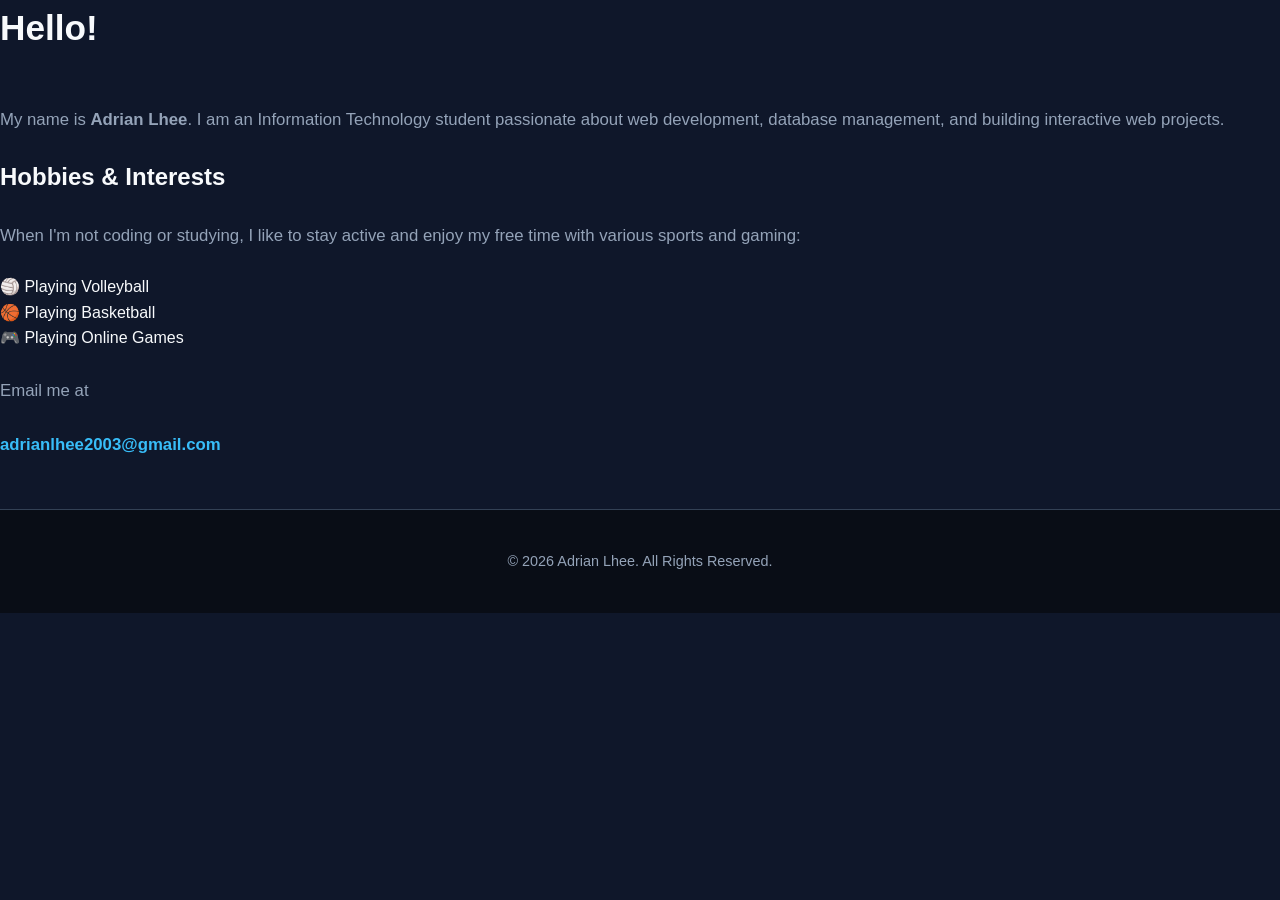
<file: about.html>
<!DOCTYPE html>
<html lang="en">
<head>
    <meta charset="UTF-8">
    <meta name="viewport" content="width=device-width, initial-scale=1.0">
    <title>About Me</title>
    <link rel="icon" type="image/png" href="img/log.png">
    <link rel="stylesheet" href="styles.css">
</head>
<body>

    <!-- About Me & Hobbies Section -->
<div class="main-text">
    <h1>Hello!</h1>
    <p>
        My name is <strong>Adrian Lhee</strong>. I am an Information Technology student passionate about web development, database management, and building interactive web projects.
    </p>

    <h2>Hobbies & Interests</h2>
    <p>
        When I'm not coding or studying, I like to stay active and enjoy my free time with various sports and gaming:
    </p>
    <ul>
        <li>🏐 Playing Volleyball</li>
        <li>🏀 Playing Basketball</li>
        <li>🎮 Playing Online Games</li>
    </ul>

    <p>
        Email me at 
        <a href="mailto:adrianlhee2003@gmail.com">
            adrianlhee2003@gmail.com
        </a>
    </p>
</div>

<!-- Footer Section -->
<footer>
    <p>&copy; 2026 Adrian Lhee. All Rights Reserved.</p>
</footer>
</body>
</html>
</file>
<file: styles.css>
* {
    margin: 0;
    padding: 0;
    box-sizing: border-box;
    font-family: 'Segoe UI', Tahoma, Geneva, Verdana, sans-serif;
}

body {
    background-color: #0f172a;
    color: #f8fafc;
    line-height: 1.6;
}

/* Header / Hero Section */
header {
    min-height: 100vh;
    display: flex;
    flex-direction: column;
    justify-content: space-between;
    padding: 2rem 5%;
    background: linear-gradient(rgba(15, 23, 42, 0.85), rgba(15, 23, 42, 0.95)), url('images/largeprofile.jpg') no-repeat center center/cover;
    border-bottom: 1px solid #334155;
}

nav {
    display: flex;
    justify-content: space-between;
    align-items: center;
    max-width: 1200px;
    width: 100%;
    margin: 0 auto;
}

nav div:first-child {
    font-size: 1.5rem;
    font-weight: 800;
    letter-spacing: 2px;
    color: #38bdf8;
}

nav a {
    color: #f8fafc;
    text-decoration: none;
    font-weight: 600;
    font-size: 0.95rem;
    padding: 0.5rem 1.2rem;
    border: 1px solid #334155;
    border-radius: 6px;
    transition: all 0.3s ease;
    background-color: rgba(30, 41, 59, 0.5);
}

nav a:hover {
    color: #38bdf8;
    border-color: #38bdf8;
    background-color: rgba(56, 189, 248, 0.1);
}

.hero-content {
    display: flex;
    flex-direction: column;
    align-items: center;
    text-align: center;
    max-width: 800px;
    margin: auto;
    padding: 3rem 0;
}

.hero-content img {
    width: 140px;
    height: 140px;
    border-radius: 50%;
    object-fit: cover;
    border: 3px solid #38bdf8;
    margin-bottom: 1.5rem;
    box-shadow: 0 0 20px rgba(56, 189, 248, 0.3);
}

.hero-content h1 {
    font-size: 2.8rem;
    font-weight: 800;
    margin-bottom: 1rem;
    letter-spacing: -0.5px;
}

.hero-content p {
    font-size: 1.1rem;
    color: #94a3b8;
    margin-bottom: 0.8rem;
    max-width: 600px;
}

.hero-btn {
    margin-top: 1.5rem;
}

.hero-btn a {
    display: inline-block;
    background-color: #38bdf8;
    color: #0f172a;
    padding: 0.75rem 2rem;
    border-radius: 6px;
    text-decoration: none;
    font-weight: 700;
    transition: all 0.3s ease;
}

.hero-btn a:hover {
    background-color: #0ea5e9;
    transform: translateY(-2px);
    box-shadow: 0 4px 12px rgba(56, 189, 248, 0.4);
}

/* Main Section */
main {
    max-width: 1100px;
    margin: 5rem auto;
    padding: 0 2rem;
    display: grid;
    grid-template-columns: 1fr 1.5fr;
    gap: 4rem;
    align-items: start;
}

.main-img-container img {
    width: 100%;
    border-radius: 12px;
    object-fit: cover;
    box-shadow: 0 10px 30px rgba(0, 0, 0, 0.5);
    border: 1px solid #334155;
}

.main-text h1 {
    font-size: 2.2rem;
    margin-bottom: 1.5rem;
    color: #f8fafc;
}

.main-text p {
    color: #94a3b8;
    font-size: 1.05rem;
    margin-bottom: 1.5rem;
    white-space: pre-line;
}

.main-text a[href^="mailto:"] {
    color: #38bdf8;
    text-decoration: none;
    font-weight: 600;
}

.main-text a[href^="mailto:"]:hover {
    text-decoration: underline;
}

/* Footer */
footer {
    text-align: center;
    padding: 2.5rem 0;
    border-top: 1px solid #334155;
    color: #94a3b8;
    font-size: 0.9rem;
    background-color: #090d16;
}

/* Responsive Design */
@media (max-width: 768px) {
    main {
        grid-template-columns: 1fr;
        gap: 2.5rem;
        margin: 3rem auto;
    }

    .hero-content h1 {
        font-size: 2.2rem;
    }

    header {
        min-height: auto;
        padding-bottom: 4rem;
    }
    
    /* Body Background Color and Overall Page Margins */
body {
    background-color: #1a1a1a; /* Dark sleek background color */
    color: #ffffff;           /* Crisp white text for contrast */
    font-family: 'Segoe UI', Tahoma, Geneva, Verdana, sans-serif;
    margin: 0;                /* Resets default browser outer margin */
    padding: 0;               /* Resets default browser inner padding */
    min-height: 100vh;
    display: flex;
    flex-direction: column;
}

/* Main Content Card with Auto Margins for Centering */
main {
    max-width: 850px;
    margin: 40px auto;        /* 40px top/bottom margin, 'auto' centers it horizontally */
    padding: 30px;            /* Inner spacing inside the content box */
    background-color: #2b2b2b; /* Slightly lighter card background */
    border-radius: 12px;
    box-shadow: 0 4px 15px rgba(0, 0, 0, 0.4);
    flex: 1;
}

/* Heading Accents */
h1, h2 {
    color: #ffd700;           /* Gold heading accent */
    margin-top: 0;
}

/* List Formatting */
ul {
    list-style-type: none;
    padding-left: 0;
}

ul li {
    padding: 8px 0;
    margin-bottom: 4px;
    font-size: 1.1rem;
}

/* Link Styles */
a {
    color: #4da6ff;
    text-decoration: none;
    font-weight: bold;
}

a:hover {
    text-decoration: underline;
}

/* Footer Section */
footer {
    text-align: center;
    padding: 15px;
    background-color: #111111;
    color: #888888;
    margin-top: auto;         /* Pushes footer to the very bottom */
}
}
</file>
